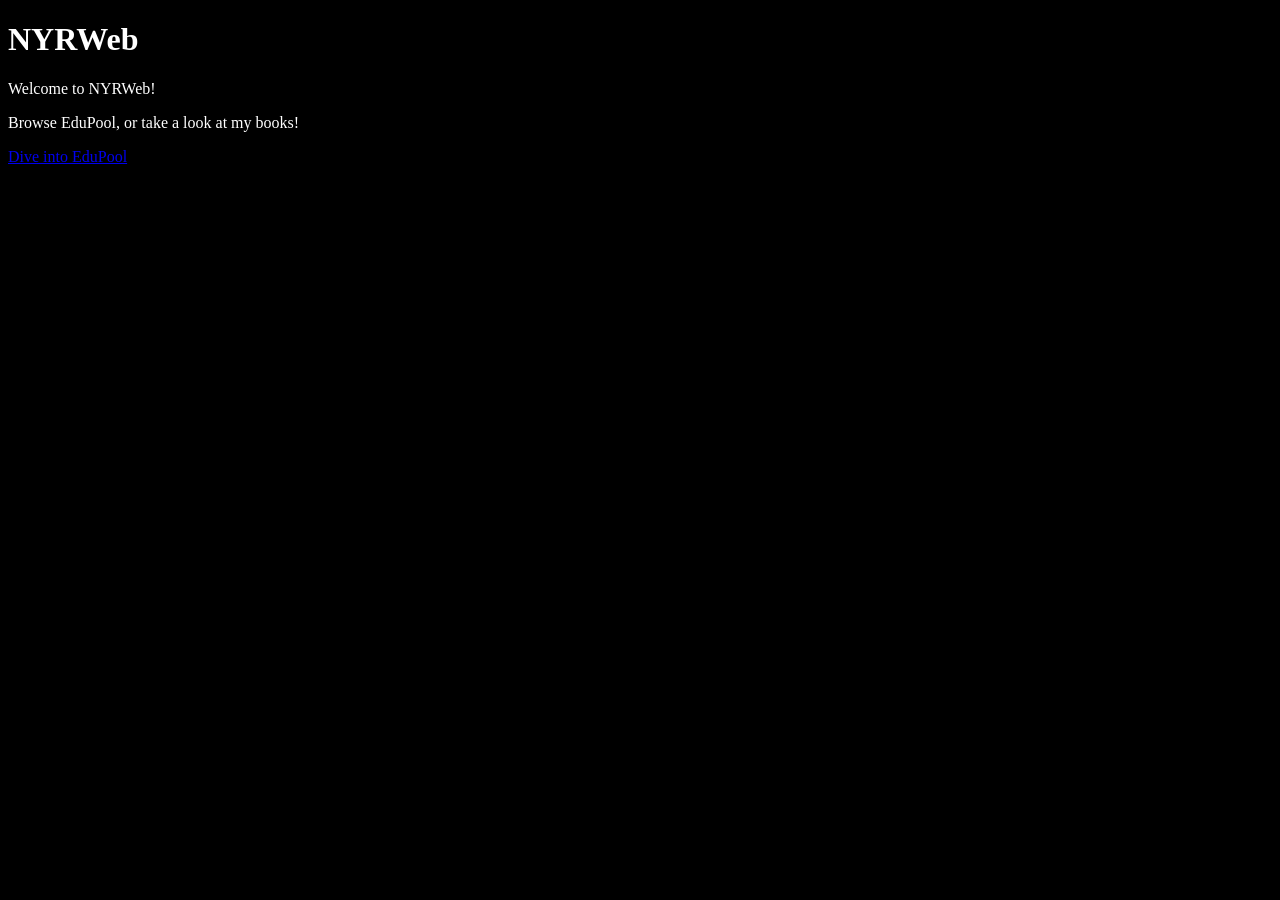
<file: index.html>
<!DOCTYPE html>

<html>
  
  <head>
    
    <title>NYRWeb</title>
    <link rel="stylesheet" href="style.css">
    
  </head>
  
  <body>
    
    <h1>NYRWeb</h1>
    <p>Welcome to NYRWeb!</p>
    <p>Browse EduPool, or take a look at my books!</p>
    <a href="edupool/">Dive into EduPool </a>
    
  </body>
  
</html>
</file>
<file: style.css>
body {background: black; color : white;}
</file>
